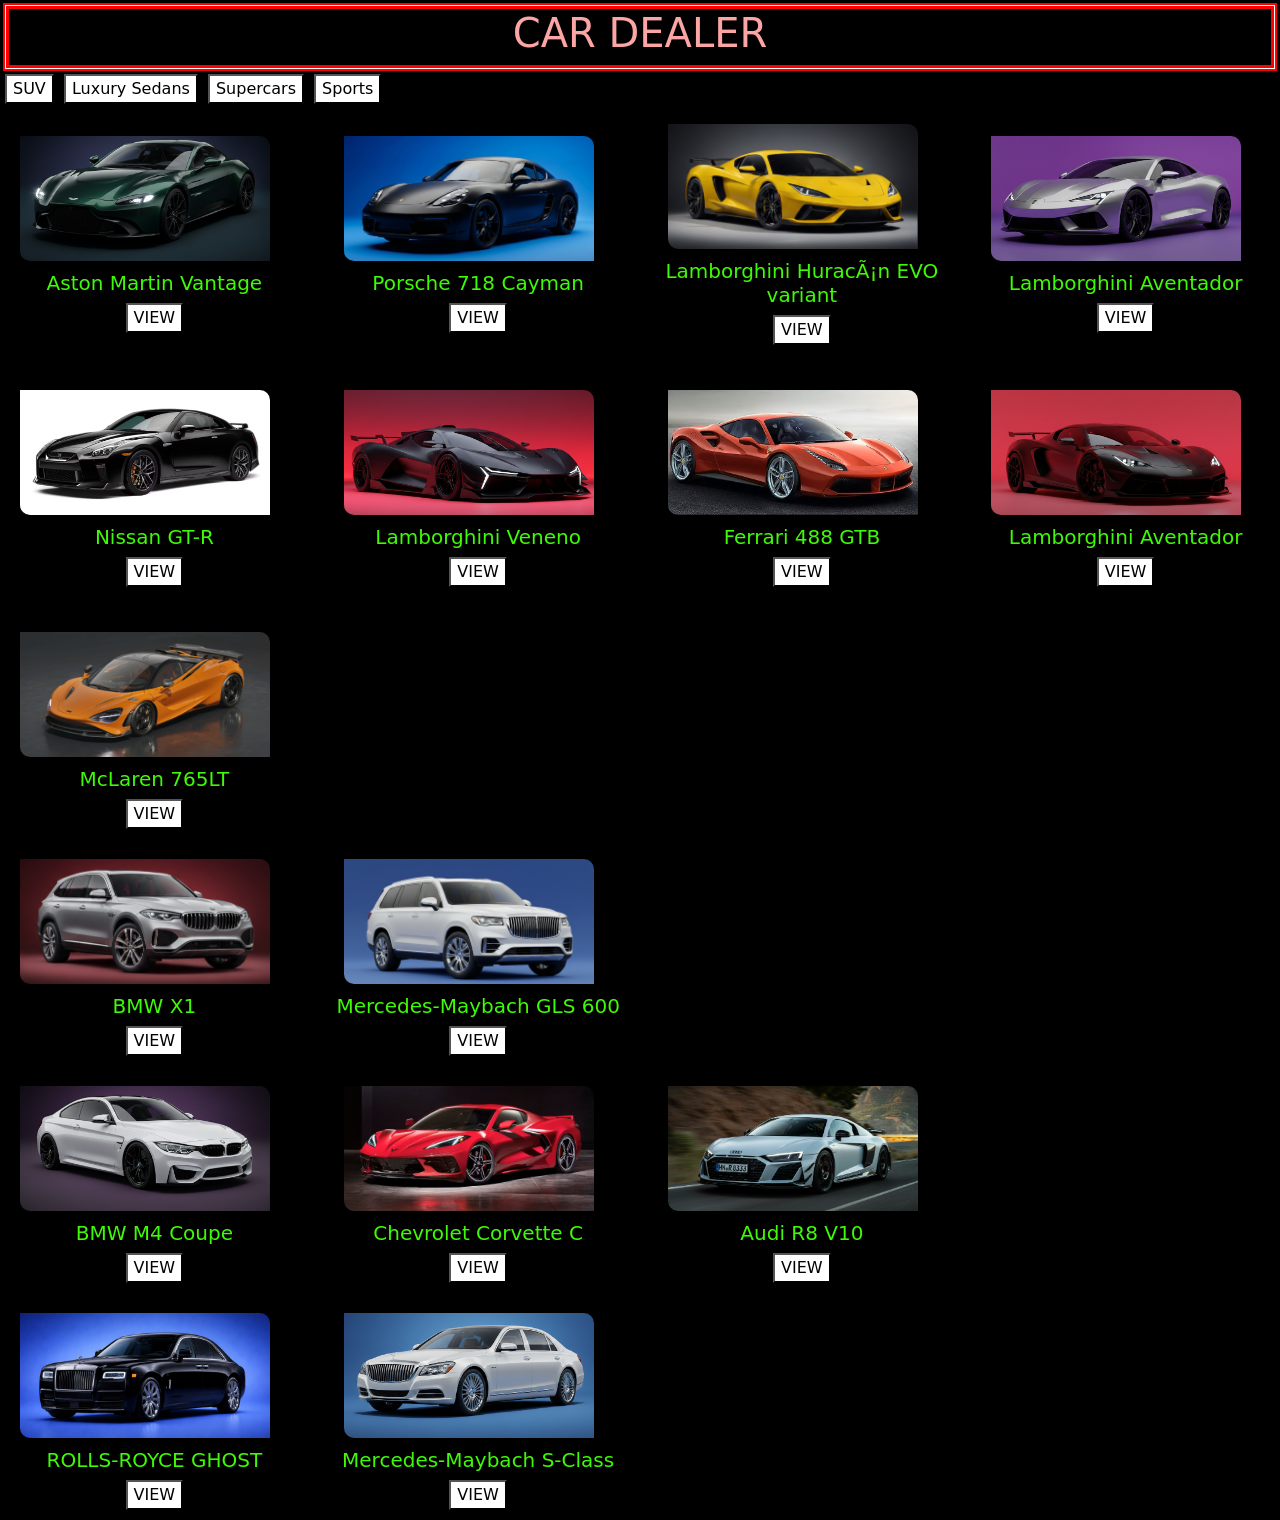
<file: index.html>
<!DOCTYPE html>
<html lang="en">
<head>
    <title>Document</title>
    <link rel="stylesheet" href="project.css">
    <script type="text/javascript" src="project.js"></script>
    <link href="https://cdn.jsdelivr.net/npm/bootstrap@5.3.8/dist/css/bootstrap.min.css" rel="stylesheet" integrity="sha384-sRIl4kxILFvY47J16cr9ZwB07vP4J8+LH7qKQnuqkuIAvNWLzeN8tE5YBujZqJLB" crossorigin="anonymous">
</head>
<body>
    <div style="background-color: black;padding: 3px;;">
    <div style="background-color: white; padding: 1px;border: 2px solid red;">
    <div class="head">
       <h1>CAR DEALER</h1> 
    </div>
    </div>
    </div>
    
    <div>
        <div class="flexbox">
            <a href="#SUV" style="margin-left: 5px;"><button>SUV</button></a>
            <a href="#Luxury Sedans" style="margin-left: 5px;"><button>Luxury Sedans</button></a>
            <a href="#Supercars" style="margin-left: 5px;"><button>Supercars</button></a>
            <a href="#Sports" style="margin-left: 5px;"><button>Sports</button></a>
        </div>
    </div>
    <div class="Grid" id="Supercars">
        <div class="car">
            <div class="divImg"><img src="1.png" alt="car" id="C1"></div>
            <div class="matter"><h5>Aston Martin Vantage</h5></div>
            <div class="matter"><button onclick="sendImage('C1',1)">VIEW</button></div>
        </div>
        <div class="car">
            <div class="divImg"><img src="2.png" alt="car" id="C2"></div>
            <div class="matter"><h5>Porsche 718 Cayman</h5></div>
            <div class="matter"><button onclick="sendImage('C2',2)">VIEW</button></div>
        </div>
       
        <div class="car">
           <div class="divImg"><img src="4.png" alt="car" id="C4"></div>
            <div class="matter"><h5>Lamborghini Huracán EVO variant</h5></div>
            <div class="matter"><button onclick="sendImage('C4',4)">VIEW</button></div>
        </div>
        
        <div class="car">
            <div class="divImg"><img src="6.png" alt="car" id="C6"></div>
            <div class="matter"><h5>Lamborghini Aventador</h5></div>
            <div class="matter"><button onclick="sendImage('C6',6)">VIEW</button></div>
        </div>
        <div class="car">
            <div class="divImg"><img src="7.png" alt="car" id="C7"></div>
            <div class="matter"><h5>Nissan GT-R</h5></div>
            <div class="matter"><button onclick="sendImage('C7',7)">VIEW</button></div>
        </div>
        <div class="car">
            <div class="divImg"><img src="8.png" alt="car" id="C8"></div>
            <div class="matter"><h5>Lamborghini Veneno</h5></div>
            <div class="matter"><button onclick="sendImage('C8',8)">VIEW</button></div>
        </div class="car">
        <div class="car">
            <div class="divImg"><img src="14.png" alt="car" id="C14"></div>
            <div class="matter"><h5>Ferrari 488 GTB</h5></div>
            <div class="matter"><button onclick="sendImage('C14',14)">VIEW</button></div>
        </div>
        <div class="car">
            <div class="divImg"><img src="15.png" alt="car" id="C15"></div>
            <div class="matter"><h5>Lamborghini Aventador</h5></div>
            <div class="matter"><button onclick="sendImage('C15',15)">VIEW</button></div>
        </div>
        <div class="car">
            <div class="divImg"><img src="16.png" alt="car" id="C16"></div>
            <div class="matter"><h5>McLaren 765LT</h5></div>
            <div class="matter"><button onclick="sendImage('C16',16)">VIEW</button></div>
        </div>
    </div>
    <div class="Grid" id="SUV">
         <div class="car">
            <div class="divImg"><img src="3.png" alt="car" id="C3"></div>
            <div class="matter"><h5>BMW X1</h5></div>
            <div class="matter"><button onclick="sendImage('C3',3)">VIEW</button></div>
        </div>
        <div class="car">
           <div class="divImg"><img src="10.png" alt="car" id="C10"></div>
            <div class="matter"><h5>Mercedes-Maybach GLS 600</h5></div>
            <div class="matter"><button onclick="sendImage('C10',10)">VIEW</button></div>
        </div>
    </div>
    <div id="Sports" class="Grid">
        <div class="car">
            <div class="divImg"><img src="5.png" alt="car" id="C5"></div>
            <div class="matter"><h5>BMW M4 Coupe</h5></div>
            <div class="matter"><button onclick="sendImage('C5',5)">VIEW</button></div>
        </div>
         <div class="car">
            <div class="divImg"><img src="12.png" alt="car" id="C12"></div>
            <div class="matter"><h5>Chevrolet Corvette C</h5></div>
            <div class="matter"><button onclick="sendImage('C12',12)">VIEW</button></div>
        </div>
        <div class="car">
            <div class="divImg"><img src="11.png" alt="car" id="C11" ></div>
            <div class="matter"><h5>Audi R8 V10</h5></div>
            <div class="matter"><button onclick="sendImage('C11',11)">VIEW</button></div>
        </div>
    </div>
    <div class="Grid" id="Luxury Sedans">
         <div class="car" id="XUV">
           <div class="divImg"><img src="13.png" alt="car" id="C13"></div>
           <div class="matter"><h5>ROLLS-ROYCE GHOST</h5></div>
            <div class="matter"><button onclick="sendImage('C13',13)">VIEW</button></div>
        </div>
         <div class="car">
           <div class="divImg"><img src="9.png" alt="car" id="C9"></div>
            <div class="matter"><h5>Mercedes-Maybach S-Class</h5></div>
            <div class="matter"><button onclick="sendImage('C9',9)">VIEW</button></div>
        </div>
    </div>

</body>
</html>
</file>
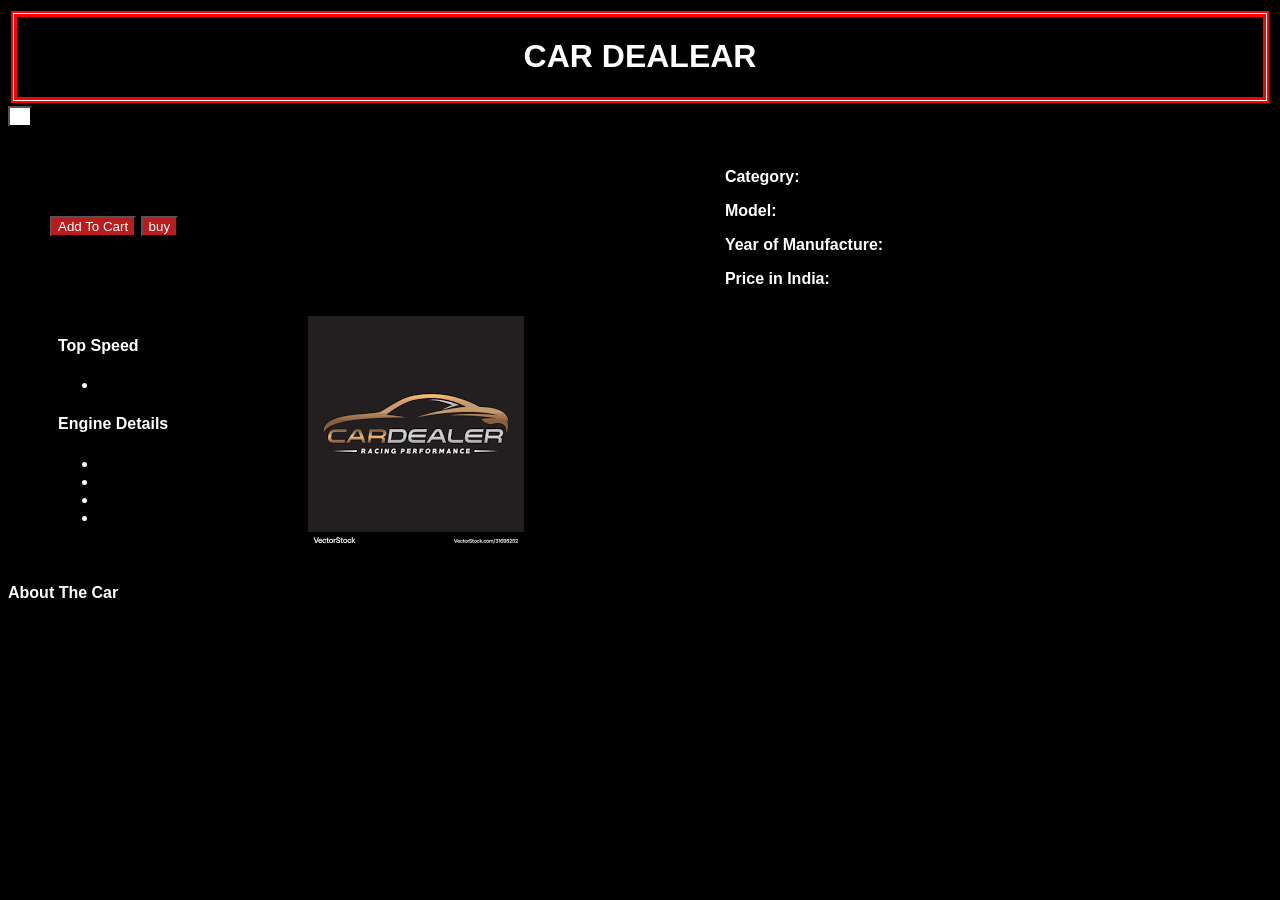
<file: Details.html>
<!DOCTYPE html>
<html lang="en">
<head>
    <meta charset="UTF-8">
    <meta name="viewport" content="width=device-width, initial-scale=1.0">
    <title>Document</title>
    <link rel="stylesheet" href="project.css">
    <script type="text/javascript" src="project.js"></script>
    <style>
        *{
            color:white;
            font-family: Arial, Helvetica, sans-serif;
        }
    </style>
</head>
<body>
    <div style="background-color: black;padding: 3px;;">
    <div style="background-color: white; padding: 1px;border: 2px solid red;">
    <div class="head">
       <h1>CAR DEALEAR</h1> 
    </div>
    </div>
    </div >
    <div><a href="Cardelear.html"><button>&lt</button></a></div>
    <div class="mainimg">
        <div  class="flexbox" style="margin-left: 40px;">
        <div id="output"></div>
        <div style="text-align: center;"><button>Add To Cart</button> <button>buy</button></div>
        
        </div>
        <div class="flexbox" style="margin-left: 160px;">
            <h3 id="name"></h3>
            <p><b>Category:</b></p><p id="ca"></p>
            <p><b>Model:</b></p><p id="mo"></p>
            <p><b>Year of Manufacture:</b></p><p id="md"></p>
            <p><b>Price in India:</b></p><p id="pi"></p>
           
        </div>
    </div>
    <div class="matterD">
    <div>
         <h4>Top Speed</h4>
            <ul>
                <li id="speed"></li>
                 </ul>
        <h4>Engine Details</h4>
        <ul>
            <li id="li1"></li>
            <li id="li2"></li>
             <li id="li3"></li>
            <li id="li4"></li>
        </ul>
    </div>
         <div style="margin-left:140px;">
        <img src="images.png" alt="logo">
        </div>
    </div>
    <h4>About The Car</h4>
    <p id="about"></p>
    </div>
</body>
</html>
</file>
<file: project.css>
*{
    background-color: black;
}
.head{
    background-color: black;
    color: rgb(252, 165, 165);
    text-align: center; 
    border: 3px solid red;
   
}

.Grid{
    display: grid;
    grid-template-columns:repeat(4,1fr);
    gap: 15px;
}

.divImg{
   justify-content: center;
   
    
}

.car{
    display: flex;
    flex-direction: column;
    justify-content: center;
    margin:  10px;
    transition: transform 0.3s;
   
    background-color: black;

}


.car img{
    display: block;
    justify-self: center;
    border: 2px ;
    background-position: center;
    background-repeat: no-repeat;
    background-size: cover;
    max-width: 250px;
    max-height: 130px;
    margin: 10px;
    border-radius: 0px 10px 0px 10px;
    animation: select 1.2s infinite alternate;
    animation-play-state: paused;
    transition: transform 0.3s;
    
}
.car:hover{
    transform: scale(1.1);
     box-shadow:0 0 15px gray;
      border-radius: 0px 20px 0px 20px;
}
.car img:hover{
    animation-play-state: running;
}
@keyframes select {
    
    0%{border:3px solid #bafc06;}
    25%{border:3px solid rgb(30, 255, 0); }
    50%{border: 3px solid rgb(0, 255, 183);}
    75%{border:3px solid rgb(10, 122, 241);}
    100%{border:3px solid rgb(0, 0, 255)}
  
}
button
{
    background-color: white;
}
.matter{
    display: block;
    background-color:rgba(255, 255, 255, 0) ;
    text-align: center;
    color: rgb(63, 250, 6);
}
.car button
{
    background-color: rgb(255, 255, 255);
    animation: but 1s infinite alternate;
    animation-play-state: paused;
}
button:hover{
   animation-play-state: running;
}
@keyframes but {
    0%{border:3px solid #06e3fc;}
    50%{border:3px solid rgb(34, 0, 255); }
    100%{border: 3px solid rgb(0, 255, 183);} 
}
   @media(max-width:768px)
   {
   .Grid{
    display: grid;
    grid-template-columns: repeat(2,1fr);
   }

    }

   
.mainimg{
    display: flex;
    margin-top:20px;
    border: 2px solid rgb(0, 0, 0);
    justify-content: center;
}
.flexbox{
    margin: auto;
   text-align: left;
}
.flexbox button{
    transition: transform 0.3s;
}
.flexbox button:hover{
    background-color: #06e3fc;
    transform: scale(1.1);
    border: 2px solid white;
}
.mainimg img{
    max-height: 256px;
    max-width: 512px;
    border: 2px solid rgb(210, 10, 10);
    border-radius: 10px;
    background-size:cover;
    background-position: center;
    background-repeat: no-repeat;
    animation: sele 1.3s infinite running;
}
@keyframes sele {
    0%{border:3px solid #bafc06;}
    25%{border:3px solid rgb(30, 255, 0); }
    50%{border: 3px solid rgb(0, 255, 183);}
    75%{border:3px solid rgb(10, 122, 241);}
    100%{border:3px solid rgb(0, 0, 255)}
  
}
.mainimg button{
    background-color:rgb(185, 28, 28);
    
}
.matterD{
    display: flex;
    padding: 10px;
    margin-left:40px;
    justify-items: center;
    flex-direction: row;
}
</file>
